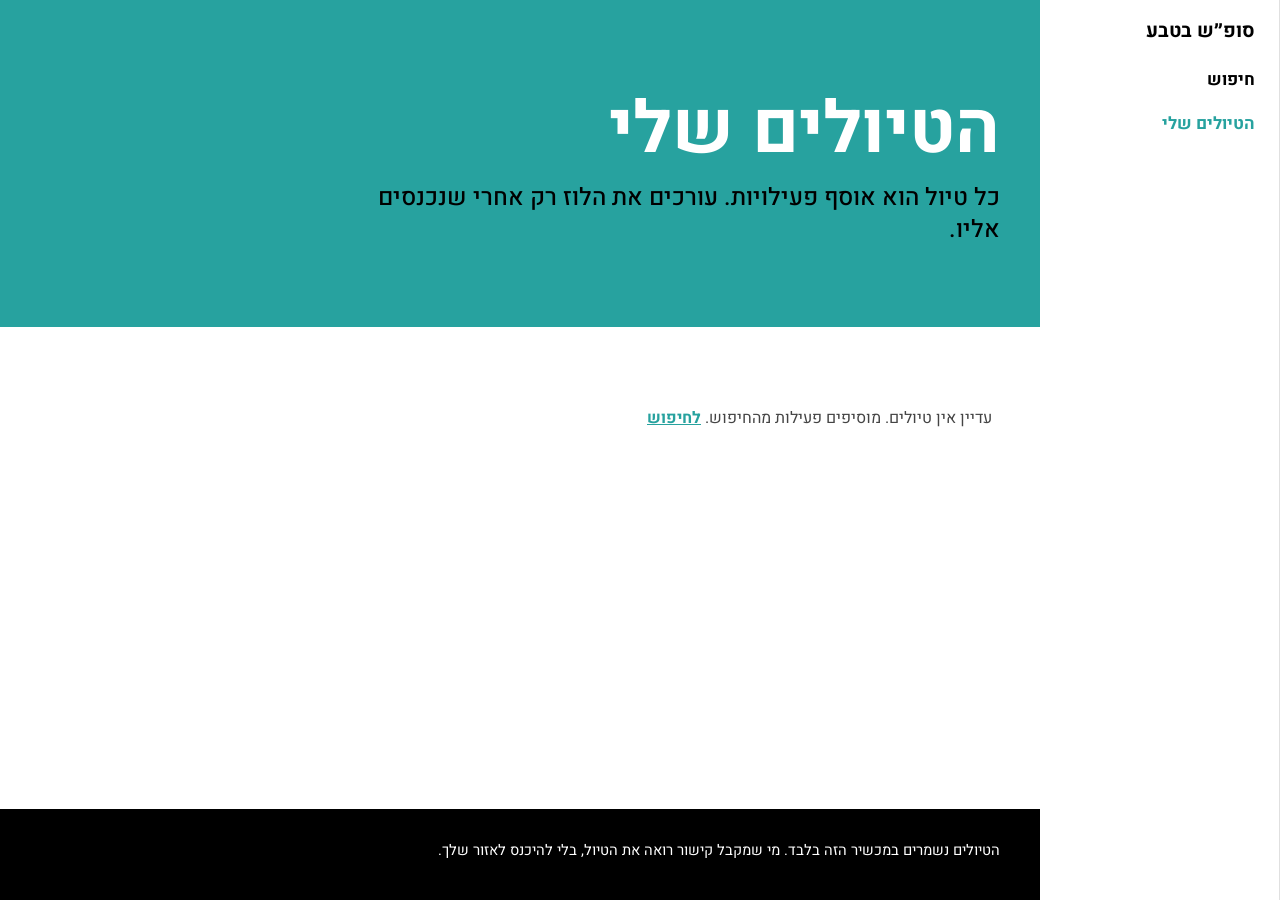
<file: trips.html>
<!DOCTYPE html>
<html lang="he" dir="rtl">
  <head>
    <meta charset="utf-8" />
    <meta name="viewport" content="width=device-width, initial-scale=1" />
    <title>הטיולים שלי — סופ״ש בטבע</title>
    <link rel="icon" href="favicon.svg" type="image/svg+xml" />
    <link rel="preconnect" href="https://fonts.googleapis.com" />
    <link rel="preconnect" href="https://fonts.gstatic.com" crossorigin />
    <link
      href="https://fonts.googleapis.com/css2?family=Heebo:wght@400;500;700&display=swap"
      rel="stylesheet"
    />
    <link rel="stylesheet" href="styles.css" />
  </head>
  <body class="library-page">
    <header class="site-head">
      <a class="brand" href="index.html">סופ״ש בטבע</a>
      <nav class="site-nav" aria-label="אזורים">
        <a href="index.html">חיפוש</a>
        <a class="on" href="trips.html">הטיולים שלי</a>
      </nav>
    </header>
    <div class="library-main">
      <section class="page-hero">
        <h1>הטיולים שלי</h1>
        <p class="sub-head">כל טיול הוא אוסף פעילויות. עורכים את הלוז רק אחרי שנכנסים אליו.</p>
      </section>
      <main class="library-wrap">
        <section class="library-panel" aria-label="הטיולים שלי">
          <div id="library"></div>
        </section>
      </main>
      <footer class="colophon">
        <p>הטיולים נשמרים במכשיר הזה בלבד. מי שמקבל קישור רואה את הטיול, בלי להיכנס לאזור שלך.</p>
      </footer>
    </div>
    <script src="plan.js"></script>
    <script src="trips.js"></script>
    <script src="library.js"></script>
  </body>
</html>
</file>
<file: styles.css>
:root {
  /* Measured on https://www.teva.org.il/tracks at 1440px.
     Hero and accent links rgb(39, 162, 159). Join button rgb(55, 194, 190)
     with a 2px rgb(247, 247, 247) border and black text. Card titles rgb(68, 68, 68).
     Body black on white. A secondary button is rgb(115, 193, 135) with a 5px radius.
     Fedra Sans (regular / medium / bold) is self-hosted and commercial, so the
     Hebrew pairing is Heebo at the same 400 / 500 / 700 weights. */
  --sand: #ffffff;
  --sand-deep: #f7f7f7;
  --ink: #000000;
  --muted: #444444;
  --green: #27a29f;
  --green-mid: #27a29f;
  --teal-bright: #37c2be;
  --leaf: #73c187;
  --clay: #444444;
  --gold: #73c187;
  --cream: #f7f7f7;
  --line: #e0e0e0;
  --card: #ffffff;
  --shadow: none;
  --header-shadow: none;
  color-scheme: light;
}

* { box-sizing: border-box; }

[hidden] { display: none !important; }

body {
  margin: 0;
  background: var(--sand);
  color: var(--ink);
  font-family: "Heebo", sans-serif;
  font-size: 16px;
  line-height: 1.45;
}

.mast, main, .colophon {
  width: min(1080px, calc(100% - 32px));
  margin-inline: auto;
}

.mast { padding: 48px 0 12px; }

.eyebrow {
  margin: 0 0 8px;
  color: var(--clay);
  font-weight: 700;
  letter-spacing: 0.01em;
}

h1, h2, h3 {
  font-family: "Heebo", sans-serif;
}

h1 {
  margin: 0;
  font-size: clamp(40px, 7vw, 68px);
  font-weight: 700;
  line-height: 1.05;
}

.lead {
  max-width: 38rem;
  margin: 12px 0 0;
  color: var(--muted);
  font-size: 1.05rem;
}

.filters {
  display: grid;
  grid-template-columns: repeat(4, minmax(0, 1fr));
  gap: 12px;
  margin-top: 28px;
  padding: 16px;
  background: var(--card);
  border: 1px solid var(--line);
  border-radius: 0;
  box-shadow: var(--shadow);
}

.field { display: flex; flex-direction: column; gap: 6px; }
.field.grow { grid-column: span 2; }

label, legend {
  font-size: 0.82rem;
  font-weight: 700;
}

select, input[type="search"], input[type="text"] {
  width: 100%;
  border: 0;
  background: var(--sand-deep);
  color: var(--ink);
  border-radius: 0;
  padding: 10px 16px;
  font: inherit;
}

.checks {
  grid-column: 1 / -1;
  display: flex;
  flex-wrap: wrap;
  gap: 8px 18px;
  margin: 0;
  padding: 0;
  border: 0;
}

.checks legend { width: 100%; padding: 0; }

.checks label {
  display: inline-flex;
  align-items: center;
  gap: 6px;
  font-weight: 500;
}

.summary {
  margin: 18px 0 8px;
  color: var(--muted);
}

.results {
  display: grid;
  gap: 14px;
  padding-bottom: 12px;
}

.plan {
  display: flex;
  flex-direction: column;
  background: var(--card);
  border: 1px solid var(--line);
  border-radius: 0;
  overflow: hidden;
  box-shadow: var(--shadow);
}

.plan-body {
  display: grid;
  grid-template-columns: 1.15fr 0.85fr;
}

.plan.free { box-shadow: none; }

.camp, .hike { padding: 18px 18px 16px; }
.hike {
  background: #f7f7f7;
  border-right: 1px solid var(--line);
}

.kicker {
  margin: 0 0 6px;
  color: var(--green-mid);
  font-size: 0.82rem;
  font-weight: 700;
}

.plan h2, .plan h3 {
  margin: 0 0 8px;
  font-family: "Heebo", sans-serif;
  font-weight: 700;
  line-height: 1.2;
}

.plan h2 { font-size: 1.55rem; }
.plan h3 { font-size: 1.25rem; }

.blurb {
  margin: 0 0 10px;
  color: var(--muted);
}

.chips, .facts {
  display: flex;
  flex-wrap: wrap;
  gap: 6px;
  margin: 0 0 12px;
  padding: 0;
  list-style: none;
}

.chips li, .facts li {
  display: inline-flex;
  align-items: center;
  gap: 4px;
  padding: 3px 10px;
  border-radius: 0;
  background: var(--sand-deep);
  font-size: 0.85rem;
}
.chips li .mark, .facts li .mark { margin: 0; }

.chips li.family { background: #f7f7f7; color: var(--green); }
.chips li.hard { background: #f7f7f7; color: var(--muted); }

.links { display: flex; flex-wrap: wrap; gap: 10px 14px; }
.links a {
  color: var(--green);
  font-weight: 700;
}

.alt {
  margin: 10px 0 0;
  color: var(--muted);
  font-size: 0.92rem;
}

.thumb {
  width: 100%;
  height: 140px;
  object-fit: cover;
  display: block;
  background: var(--sand-deep);
}

.more-wrap { text-align: center; padding-bottom: 28px; }

button {
  border: 2px solid #f7f7f7;
  background: var(--teal-bright);
  color: #000;
  font: inherit;
  font-weight: 500;
  border-radius: 0;
  padding: 12px 16px;
  line-height: 1.35;
  cursor: pointer;
}

.empty {
  padding: 28px 8px 40px;
  color: var(--muted);
}

.colophon {
  padding: 10px 16px;
  background: #000;
  color: #fff;
  font-size: 0.92rem;
}

.colophon a { color: var(--teal-bright); }

.plan { cursor: pointer; }
.plan:focus-visible { outline: 3px solid var(--green-mid); outline-offset: 3px; }
.opener {
  margin: 0;
  padding: 10px 18px 14px;
  color: var(--green);
  font-weight: 700;
}

.trip-mast h1 { font-size: clamp(32px, 5vw, 52px); }
.trip-mast a { color: var(--clay); text-decoration: none; }
.trip-map {
  height: 460px;
  margin-top: 18px;
  border: 1px solid var(--line);
  border-radius: 0;
  background: var(--sand-deep);
}
/* Leaflet places a label from its left edge. On a right-to-left page that edge
   is the label's right side, so the label slides off the map. */
.leaflet-container { direction: ltr; }
.leaflet-tooltip,
.leaflet-popup-content {
  direction: rtl;
  text-align: right;
}
.legend {
  display: flex;
  flex-wrap: wrap;
  gap: 8px;
  margin: 12px 0 0;
  padding: 0;
  list-style: none;
}
.legend li {
  display: inline-flex;
  align-items: center;
  gap: 8px;
  padding: 6px 10px;
  background: var(--card);
  border: 1px solid var(--line);
  border-radius: 0;
}
.legend li[role="button"] { cursor: pointer; }
.legend li.off { opacity: 0.4; }
.swatch {
  width: 12px;
  height: 12px;
  border-radius: 99px;
  display: inline-block;
}
.camp-swatch {
  background: var(--clay);
  border-radius: 8px 8px 8px 0;
  transform: rotate(-45deg);
}
.camp-marker { background: none; border: 0; }
.stage-badge {
  position: absolute;
  z-index: 2;
  top: 6px;
  right: -8px;
  width: 20px;
  height: 20px;
  border: 2px solid #fff;
  border-radius: 50%;
  background: var(--green);
  color: #fff;
  font: 700 12px/16px Heebo, sans-serif;
  text-align: center;
}
.stage-marker { background: none; border: 0; }
.stage-num {
  width: 28px;
  height: 28px;
  border: 2px solid #fff;
  border-radius: 50%;
  color: #fff;
  box-shadow: 0 2px 6px rgba(35, 28, 22, 0.35);
  font: 700 14px/24px Heebo, sans-serif;
  text-align: center;
}
.leaflet-tooltip.stage-tip {
  background: #fff;
  color: var(--ink);
  border: 1px solid var(--line);
  border-radius: 12px;
  box-shadow: 0 10px 24px rgba(35, 28, 22, 0.16);
  padding: 8px 10px;
  max-width: 240px;
  white-space: normal;
}
.leaflet-tooltip.stage-tip .stage-card strong { display: block; font-size: 14px; }
.leaflet-tooltip.stage-tip .stage-card p { margin: 4px 0 0; font-size: 13px; line-height: 1.35; }
.leaflet-tooltip.stage-tip .stage-photos { display: flex; gap: 4px; margin-top: 6px; }
.leaflet-tooltip.stage-tip .stage-photos img {
  width: 96px;
  height: 72px;
  object-fit: cover;
  border-radius: 8px;
}
.camp-pin { position: relative; width: 36px; height: 46px; }
.camp-pin svg { display: block; filter: drop-shadow(0 2px 2px rgba(35, 28, 22, 0.45)); }
.camp-pin-tag {
  position: absolute;
  z-index: 1;
  bottom: 48px;
  left: 50%;
  transform: translateX(-50%);
  padding: 1px 8px 2px;
  border: 2px solid var(--clay);
  border-radius: 999px;
  background: var(--card);
  color: var(--ink);
  font-family: Heebo, sans-serif;
  font-size: 13px;
  font-weight: 700;
  line-height: 1.35;
  white-space: nowrap;
  box-shadow: 0 1px 4px rgba(35, 28, 22, 0.28);
}
.map-note { color: var(--muted); margin: 8px 0 0; }
.around {
  margin-top: 16px;
  padding: 16px 18px 8px;
  background: var(--card);
  border: 1px solid var(--line);
  border-radius: 0;
}
.around h2 {
  margin: 0 0 6px;
  font-family: "Heebo", sans-serif;
  font-size: 1.7rem;
}
.around-lead { margin: 0 0 12px; color: var(--muted); }
.radius { display: flex; flex-wrap: wrap; gap: 8px; margin: 0 0 4px; }
.chip-btn {
  background: var(--sand);
  color: var(--ink);
  padding: 6px 12px;
}
.chip-btn[aria-pressed="true"] { background: var(--teal-bright); color: #000; border-color: #f7f7f7; }
.choice {
  display: grid;
  grid-template-columns: 1fr auto;
  gap: 4px 12px;
  align-items: center;
  padding: 12px 0;
  border-top: 1px solid var(--line);
}
.choice h3 { margin: 0; font-size: 1.15rem; }
.choice .meta { grid-column: 1; color: var(--muted); font-size: 0.9rem; }
.choice button { grid-column: 2; grid-row: 1 / span 2; }
.choice button.remove {
  background: transparent;
  color: var(--green);
  border: 1px solid var(--green);
}
.choice button:disabled { opacity: 0.4; cursor: default; }
.more-around { margin: 4px 0 12px; }
.dossier {
  display: grid;
  gap: 14px;
  margin: 16px 0 28px;
}
.sheet {
  background: var(--card);
  border: 1px solid var(--line);
  border-radius: 0;
  padding: 18px;
}
.sheet h2, .sheet h3 {
  font-family: "Heebo", sans-serif;
  margin: 14px 0 6px;
}
.sheet h2 { margin-top: 0; font-size: 1.7rem; }
.dossier { min-width: 0; }
.sheet { min-width: 0; }
.gallery { margin: 0 0 14px; min-width: 0; max-width: 100%; }
.gallery-stage {
  position: relative;
  height: 280px;
  border-radius: 0;
  overflow: hidden;
  background: var(--sand-deep);
}
.gallery-stage img {
  width: 100%;
  height: 100%;
  object-fit: cover;
  display: block;
}
.gallery.has-nav .gallery-stage img { cursor: pointer; }
.gallery-nav {
  position: absolute;
  top: 50%;
  transform: translateY(-50%);
  width: 38px;
  height: 38px;
  border: 0;
  border-radius: 99px;
  background: rgba(255, 255, 255, 0.94);
  color: var(--ink);
  font-size: 26px;
  line-height: 1;
  cursor: pointer;
  box-shadow: 0 2px 8px rgba(35, 28, 22, 0.2);
}
.gallery-nav.prev { inset-inline-start: 10px; }
.gallery-nav.next { inset-inline-end: 10px; }
.gallery-meta {
  display: flex;
  justify-content: space-between;
  gap: 12px;
  margin-top: 6px;
  color: var(--muted);
  font-size: 0.9rem;
}
.gallery-meta .count { white-space: nowrap; }
.thumbs {
  display: flex;
  gap: 6px;
  margin-top: 8px;
  min-width: 0;
  max-width: 100%;
  overflow-x: auto;
}
.thumbs button {
  padding: 0;
  border: 2px solid transparent;
  border-radius: 8px;
  background: none;
  cursor: pointer;
  flex: 0 0 auto;
}
.thumbs button[aria-current="true"] { border-color: var(--clay); }
.thumbs img {
  width: 76px;
  height: 52px;
  object-fit: cover;
  display: block;
  border-radius: 6px;
}
.sheet h3 { font-size: 1.15rem; }
.detail-list { margin: 0 0 8px; padding-inline-start: 1.2rem; }
.fine { color: var(--muted); font-size: 0.9rem; }

@media (max-width: 700px) {
  .trip-map { height: 320px; }
  .gallery-stage { height: 210px; }
}

@media (max-width: 800px) {
  .filters { grid-template-columns: 1fr 1fr; }
  .field.grow { grid-column: 1 / -1; }
  .plan-body { grid-template-columns: 1fr; }
  .hike { border-right: 0; border-top: 1px solid var(--line); }
}

@media (max-width: 560px) {
  .filters { grid-template-columns: 1fr; }
  .mast, main, .colophon { width: min(1080px, calc(100% - 20px)); }
}

/* Trip page: map and composer share one screen. Each panel scrolls on its own. */
.trip-page {
  height: 100dvh;
  overflow: hidden;
  display: flex;
  flex-direction: column;
}
.trip-page .mast,
.trip-page main,
.trip-page .colophon {
  width: 100%;
  max-width: none;
}
.trip-page .trip-mast {
  flex: none;
  display: flex;
  flex-direction: column;
  align-items: stretch;
  gap: 8px;
  padding: 8px 16px 0;
}
.trip-page .eyebrow { margin: 0; flex: none; }
.trip-page .trip-head {
  min-width: 0;
  flex: 1;
  display: flex;
  align-items: baseline;
  gap: 12px;
}
.trip-page h1 {
  font-size: 1.45rem;
  line-height: 1.15;
  white-space: nowrap;
  overflow: hidden;
  text-overflow: ellipsis;
}
.trip-page .lead {
  flex: none;
  max-width: none;
  margin: 0;
  font-size: 0.92rem;
  white-space: nowrap;
}
.trip-page .workspace {
  flex: 1;
  min-height: 0;
  margin: 0;
  display: grid;
  grid-template-columns: minmax(280px, var(--panel-size, 1fr)) 14px minmax(240px, var(--map-size, 1fr));
  grid-template-rows: minmax(0, 1fr);
  gap: 0;
  padding: 0 12px 8px;
}
.trip-page .panel {
  min-width: 0;
  min-height: 0;
  height: 100%;
  display: flex;
  flex-direction: column;
  background: var(--card);
  border: 1px solid var(--line);
  border-radius: 0;
  overflow: hidden;
}
.panel-tabs {
  flex: none;
  display: flex;
  gap: 4px;
  padding: 8px;
  border-bottom: 1px solid var(--line);
}
.panel-tabs .tab {
  flex: 1;
  background: transparent;
  color: var(--ink);
  padding: 7px 8px;
}
.panel-tabs .tab[aria-selected="true"] {
  background: var(--teal-bright);
  color: #000;
  border-color: #f7f7f7;
}
.panel-body {
  flex: 1;
  min-height: 0;
  overflow: auto;
  padding: 0 12px 12px;
}
.trip-page .map-note {
  margin: 10px 0 0;
  font-size: 0.85rem;
}
.trip-page .around {
  margin: 0;
  padding: 0;
  background: none;
  border: 0;
  border-radius: 0;
}
.around-tools {
  position: sticky;
  top: 0;
  z-index: 2;
  background: var(--card);
  padding: 10px 0 8px;
}
.mark { margin-inline-end: 0.28em; }
.catalog-tools {
  position: sticky;
  top: 0;
  z-index: 3;
  margin: 0;
  padding: 12px 0 8px;
  background: var(--card);
  border-bottom: 1px solid var(--line);
}
.catalog-tools .fine { margin: 0 0 8px; }
.catalog-tools .near-filters { margin-top: 8px; }
.catalog-traits { margin: 8px 0 2px; }
.catalog-tools .radius { display: inline-flex; gap: 6px; }
.catalog-tools .chip-btn .count {
  margin-inline-start: 4px;
  font-variant-numeric: tabular-nums;
}
.catalog-pane { min-width: 0; }
.spot .role {
  display: inline-flex;
  align-items: center;
  gap: 4px;
  margin: 0 0 4px;
  padding: 1px 8px;
  border-radius: 999px;
  background: var(--sand-deep);
  color: var(--ink);
  font-family: Heebo, sans-serif;
  font-size: 0.75rem;
  font-weight: 700;
  line-height: 1.45;
}
.spot .role-hike { background: #f7f7f7; color: var(--muted); }
.spot .role-coffee { background: #f7f7f7; color: var(--muted); }
.spot .role-place { background: #f7f7f7; color: var(--green); }
.place-search {
  display: flex;
  align-items: center;
  gap: 8px;
  margin: 8px 0 2px;
  color: var(--muted);
  font-size: 0.82rem;
  font-weight: 700;
}
.place-search input {
  flex: 1;
  min-width: 0;
  width: auto;
  border: 0;
  border-radius: 0;
  background: var(--sand-deep);
  color: var(--ink);
  font: 700 0.88rem Heebo, sans-serif;
  padding: 6px 12px;
}
.picked-strip {
  display: flex;
  flex-wrap: wrap;
  gap: 6px;
  margin: 0 0 8px;
}
.pick {
  display: inline-flex;
  align-items: center;
  gap: 6px;
  max-width: 100%;
  padding: 3px 4px 3px 8px;
  background: var(--sand);
  color: var(--ink);
  font-size: 0.86rem;
  font-weight: 700;
}
.pick > button {
  background: none;
  color: inherit;
  padding: 2px 0;
  border-radius: 0;
  font-weight: 700;
  font-size: 0.86rem;
  overflow: hidden;
  text-overflow: ellipsis;
  white-space: nowrap;
  max-width: 16rem;
}
.pick .x {
  background: transparent;
  color: var(--muted);
  padding: 0 6px;
  font-size: 1.1rem;
  line-height: 1;
  flex: none;
}
.detail-bar .remove {
  background: transparent;
  color: var(--green);
  border: 1px solid var(--green);
  padding: 6px 12px;
}
.trip-page .choice-name {
  grid-column: 1;
  grid-row: 1;
  justify-self: stretch;
  background: none;
  color: inherit;
  font-family: "Heebo", sans-serif;
  font-weight: 700;
  font-size: 1.02rem;
  line-height: 1.25;
  text-align: start;
  padding: 0;
  border-radius: 0;
  display: -webkit-box;
  -webkit-line-clamp: 2;
  -webkit-box-orient: vertical;
  overflow: hidden;
}
.trip-page .choice .add,
.trip-page .choice .remove {
  padding: 6px 12px;
}
.trip-page .choice .meta {
  display: -webkit-box;
  -webkit-line-clamp: 2;
  -webkit-box-orient: vertical;
  overflow: hidden;
}
.detail-bar {
  position: sticky;
  top: 0;
  z-index: 2;
  display: flex;
  flex-wrap: wrap;
  gap: 6px;
  align-items: center;
  padding: 10px 0 8px;
  background: var(--card);
}
.add-effect {
  margin: 0 0 12px;
  padding: 10px 12px;
  background: var(--cream);
  border-radius: 0;
}
.trip-page .dossier { margin: 0; gap: 0; }
.trip-page .sheet {
  background: none;
  border: 0;
  border-radius: 0;
  padding: 4px 0 12px;
}
.trip-page .panel .gallery-stage { height: 168px; }
.trip-page .stage {
  position: relative;
  min-width: 0;
  min-height: 0;
  height: 100%;
  border: 1px solid var(--line);
  border-radius: 0;
  overflow: hidden;
  background: var(--sand-deep);
}
.trip-page .trip-map {
  height: 100%;
  width: 100%;
  margin: 0;
  border: 0;
  border-radius: 0;
}
.trip-page .legend { display: none; }
.trip-page .colophon {
  flex: none;
  padding: 0 16px 8px;
  font-size: 0.75rem;
}
.trip-page .colophon p { margin: 0; }

@media (max-width: 800px) {
  .trip-page .trip-mast { gap: 8px; padding: 8px 12px; }
  .trip-page .trip-head { flex-wrap: wrap; gap: 0 8px; }
  .trip-page h1 { font-size: 1.2rem; max-width: 100%; }
  .trip-page .lead { font-size: 0.82rem; }
  .trip-page .workspace {
    grid-template-columns: 1fr;
    grid-template-rows: minmax(168px, 28dvh) minmax(0, 1fr);
    gap: 8px;
    padding: 0 8px 6px;
  }
  .trip-page .splitter { display: none; }
  .trip-page .stage { order: -1; }
  .trip-page .panel .gallery-stage { height: 140px; }
}

/* Browse: Israel map beside the weekend list. */
.browse-page {
  height: 100dvh;
  overflow: hidden;
  display: flex;
  flex-direction: column;
}
.browse-page .mast,
.browse-page main,
.browse-page .colophon {
  width: 100%;
  max-width: none;
}
.browse-page .browse-mast {
  flex: none;
  display: flex;
  flex-direction: column;
  align-items: stretch;
  gap: 0;
  padding: 0;
}
.browse-page .eyebrow { margin: 0; flex: none; }
.browse-page .browse-head {
  min-width: 0;
  flex: 1;
  display: flex;
  align-items: baseline;
  gap: 12px;
}
.browse-page h1 {
  font-size: 1.45rem;
  line-height: 1.15;
  white-space: nowrap;
}
.step-kicker {
  margin: 0;
  flex: none;
  color: var(--clay);
  font-weight: 700;
  font-size: 0.82rem;
  white-space: nowrap;
}
.step-title {
  display: flex;
  align-items: baseline;
  gap: 8px;
  min-width: 0;
  flex: none;
}
.browse-page .lead {
  min-width: 0;
  flex: 1;
  max-width: none;
  margin: 0;
  font-size: 0.92rem;
  white-space: nowrap;
  overflow: hidden;
  text-overflow: ellipsis;
}
.browse-page .workspace {
  flex: 1;
  min-height: 0;
  margin: 0;
  display: grid;
  grid-template-columns: minmax(280px, var(--panel-size, 1fr)) 14px minmax(240px, var(--map-size, 1fr));
  grid-template-rows: minmax(0, 1fr);
  gap: 0;
  padding: 0 12px 8px;
}
.browse-page .panel {
  min-width: 0;
  min-height: 0;
  height: 100%;
  display: flex;
  flex-direction: column;
  background: var(--card);
  border: 1px solid var(--line);
  border-radius: 0;
  overflow: hidden;
}
.browse-page .filters {
  flex: 0 0 auto;
  max-height: min(310px, 50%);
  overflow: auto;
  margin: 0;
  border: 0;
  border-bottom: 1px solid var(--line);
  border-radius: 0;
  box-shadow: none;
  grid-template-columns: 1fr 1fr;
  gap: 8px 10px;
  padding: 10px 12px;
}
.browse-page .filters select,
.browse-page .filters input[type="search"] {
  min-width: 0;
  padding: 7px 10px;
}
.browse-page .field.grow,
.browse-page .checks { grid-column: 1 / -1; }
.browse-page .checks { gap: 4px 14px; }
.browse-page .checks legend { font-size: 0.78rem; }
.browse-page .panel-body {
  flex: 1 1 auto;
  min-height: 0;
  overflow: auto;
  padding: 0 12px 12px;
}
.step-next {
  flex: none;
  display: grid;
  gap: 4px;
  padding: 10px 12px 12px;
  border-top: 1px solid var(--line);
  background: var(--card);
}
.step-next .fine { margin: 0; }
.next-step {
  display: block;
  text-align: center;
  text-decoration: none;
  background: var(--teal-bright);
  color: #000;
  border: 2px solid #f7f7f7;
  font-weight: 500;
  border-radius: 0;
  padding: 12px 16px;
}
.next-step[aria-disabled="true"] {
  background: var(--sand-deep);
  color: var(--muted);
  pointer-events: none;
}
.camp-choice {
  grid-area: choice;
  width: 1.15rem;
  height: 1.15rem;
  margin: 4px 0 0;
  accent-color: var(--green);
}
.browse-page .summary {
  position: sticky;
  top: 0;
  z-index: 2;
  margin: 0;
  padding: 8px 0;
  background: var(--card);
}
.browse-page .plan {
  display: grid;
  grid-template-columns: 92px minmax(0, 1fr);
  box-shadow: none;
}
.browse-page .plan.no-photo { grid-template-columns: minmax(0, 1fr); }
.browse-page .plan .thumb {
  grid-row: 1 / span 2;
  width: 100%;
  height: 100%;
  min-height: 96px;
}
.browse-page .plan-body { grid-column: 2; grid-template-columns: 1fr; }
.browse-page .plan.no-photo .plan-body,
.browse-page .plan.no-photo .opener { grid-column: 1; }
.browse-page .hike { border-right: 0; border-top: 1px solid var(--line); }
.browse-page .camp,
.browse-page .hike { padding: 10px 12px 8px; }
.browse-page .plan h2 { font-size: 1.2rem; }
.browse-page .plan h3 { font-size: 1.05rem; }
.browse-page .blurb {
  display: -webkit-box;
  -webkit-line-clamp: 2;
  -webkit-box-orient: vertical;
  overflow: hidden;
}
.browse-page .opener {
  grid-column: 2;
  display: inline-block;
  margin: 0;
  padding: 0 12px 12px;
  color: var(--green);
  font-weight: 700;
  text-decoration: none;
}
.browse-page .plan.selected {
  border-color: var(--green);
  background: var(--cream);
}
.browse-page .plan.selected .hike { background: var(--cream); }
.browse-page .stage {
  position: relative;
  min-width: 0;
  min-height: 0;
  height: 100%;
  border: 1px solid var(--line);
  border-radius: 0;
  overflow: hidden;
  background: var(--sand-deep);
}
.browse-page .trip-map {
  height: 100%;
  width: 100%;
  margin: 0;
  border: 0;
  border-radius: 0;
}
.browse-page .legend {
  position: absolute;
  z-index: 500;
  bottom: 8px;
  inset-inline: 8px;
  margin: 0;
  max-height: 28%;
  overflow: auto;
  pointer-events: none;
}
.browse-page .legend li {
  pointer-events: auto;
  background: rgba(255, 255, 255, 0.94);
}
.paid-swatch { background: var(--clay); }
.free-swatch { background: var(--green); }
.browse-page .colophon {
  flex: none;
  padding: 0 16px 8px;
  font-size: 0.75rem;
}
.browse-page .colophon p { margin: 0; }

@media (max-width: 800px) {
  .search-page .role-row {
    display: grid;
    grid-template-columns: minmax(0, 1fr);
    align-items: center;
    gap: 6px;
    padding: 8px 10px;
  }
  .search-page .role-chips {
    display: flex;
    grid-column: 1 / -1;
    flex-wrap: nowrap;
    gap: 6px;
    overflow-x: auto;
    scrollbar-width: none;
  }
  .search-page .role-chips::-webkit-scrollbar { display: none; }
  .search-page .role-chips .chip { flex: none; }
  .search-page .role-row select {
    width: auto;
    max-width: 100%;
    margin: 0;
  }
  .search-page .near-pick {
    justify-self: start;
    width: fit-content;
    max-width: 100%;
    margin: 0;
  }
  .search-page .near-pick select {
    min-width: 0;
    max-width: 100%;
  }
  .search-page .trait-row {
    flex-wrap: nowrap;
    max-height: none;
    overflow-x: auto;
    scrollbar-width: none;
    padding: 6px 10px;
  }
  .search-page .trait-row::-webkit-scrollbar { display: none; }
  .search-page .trait-row .chip { flex: none; }
  .browse-page .browse-mast { gap: 8px; padding: 8px 12px; }
  .browse-page .browse-head {
    flex-direction: column;
    align-items: flex-start;
    gap: 2px;
  }
  .browse-page h1 { font-size: 1.15rem; white-space: normal; }
  .browse-page .camp-photo { width: 72px; height: 72px; }
  .browse-page .lead {
    font-size: 0.82rem;
    flex: none;
    max-width: 100%;
    display: -webkit-box;
    -webkit-line-clamp: 2;
    -webkit-box-orient: vertical;
    overflow: hidden;
    white-space: normal;
  }
  .browse-page .filters {
    max-height: min(248px, 52%);
  }
  .browse-page .workspace {
    grid-template-columns: 1fr;
    grid-template-rows: minmax(140px, 22dvh) minmax(0, 1fr);
    gap: 8px;
    padding: 0 8px 6px;
  }
  .browse-page .splitter { display: none; }
  .browse-page .stage { order: -1; }
}

.browse-page .eyebrow a,
.trip-page .eyebrow a { color: var(--clay); text-decoration: none; }

.splitter {
  position: relative;
  z-index: 2;
  touch-action: none;
  cursor: col-resize;
}
.splitter::before {
  content: "";
  position: absolute;
  top: 18px;
  bottom: 18px;
  left: 50%;
  width: 4px;
  transform: translateX(-50%);
  border-radius: 999px;
  background: var(--line);
}
.splitter:hover::before,
.splitter:focus-visible::before,
.splitter.dragging::before {
  background: var(--green);
  width: 6px;
}
.splitter:focus-visible { outline: none; }
body.splitting { cursor: col-resize; user-select: none; }

.trip-actions {
  flex: none;
  display: flex;
  flex-wrap: wrap;
  align-items: center;
  gap: 8px;
  width: 100%;
  padding: 0 16px 8px;
}
.trip-name {
  display: block;
  min-width: 0;
  font-size: 0.82rem;
  font-weight: 700;
}
.name-line {
  display: flex;
  align-items: center;
  gap: 4px;
  min-width: 0;
}
.name-line input,
.trip-name input {
  flex: 1;
  min-width: 0;
  width: 100%;
  border: 0;
  background: var(--sand-deep);
  color: var(--ink);
  border-radius: 0;
  padding: 10px 16px;
  font: inherit;
  font-weight: 500;
}
.trip-menu { position: relative; flex: none; }
.menu-toggle {
  display: grid;
  place-items: center;
  align-self: stretch;
  width: 36px;
  height: auto;
  padding: 0;
  border: 0;
  border-radius: 0;
  background: transparent;
  color: var(--muted);
}
.menu-toggle svg { fill: currentColor; }
.menu-toggle:hover,
.menu-toggle[aria-expanded="true"] {
  background: #fff;
  color: var(--ink);
}
.menu-toggle:focus-visible { outline: 3px solid var(--green-mid); outline-offset: 2px; }
.menu-panel {
  position: absolute;
  z-index: 4;
  top: calc(100% + 4px);
  inset-inline-end: 0;
  min-width: 9.5rem;
  padding: 4px;
  background: #fff;
  border: 1px solid var(--line);
  border-radius: 12px;
  box-shadow: 0 12px 32px rgba(35, 28, 22, 0.16);
}
.menu-panel button {
  display: block;
  width: 100%;
  padding: 8px 10px;
  border-radius: 8px;
  background: transparent;
  color: var(--ink);
  font-weight: 500;
  text-align: start;
}
.menu-panel button:hover,
.menu-panel button:focus-visible { background: var(--sand); }
.menu-panel .danger { color: var(--clay); }
.menu-panel .danger:not([hidden]) {
  margin-top: 4px;
  border-top: 1px solid var(--line);
  border-radius: 0 0 8px 8px;
}
.saved .ghost {
  background: transparent;
  color: var(--green);
  border: 1px solid var(--green);
  padding: 8px 14px;
}
.saved .danger { color: var(--clay); border-color: var(--clay); }
.trip-actions .fine { flex: 1 1 100%; margin: 0; }
.trip-actions .fine:empty { display: none; }
.saved {
  padding: 12px 0;
  border-top: 1px solid var(--line);
}
.saved h2 {
  margin: 0 0 4px;
  font-family: "Heebo", sans-serif;
  font-size: 1.3rem;
}
.saved .meta { margin: 0; color: var(--muted); font-size: 0.9rem; }
.saved .actions { display: flex; flex-wrap: wrap; gap: 8px; margin-top: 8px; }
.saved .actions a {
  display: inline-flex;
  align-items: center;
  padding: 8px 14px;
  border: 1px solid var(--green);
  border-radius: 0;
  color: var(--green);
  font-weight: 700;
  text-decoration: none;
}
.saved.selected { background: var(--cream); border-radius: 0; padding-inline: 8px; }
.library-empty a,
#library .empty a { color: var(--green); font-weight: 700; }

.panel .trip-actions {
  position: relative;
  z-index: 5;
  flex-direction: column;
  align-items: stretch;
  gap: 4px;
  width: auto;
  padding: 12px 16px 10px;
  border-bottom: 1px solid var(--line);
}
.panel .trip-name { flex: none; }
.panel .trip-actions .fine { flex: none; font-size: 0.78rem; }

.trip-page .section-label {
  margin: 18px 0 2px;
  font-family: Heebo, sans-serif;
  font-size: 0.78rem;
  font-weight: 700;
  letter-spacing: 0.04em;
  color: var(--muted);
}
.board-hint {
  margin: 14px 0 0;
  color: var(--muted);
  font-size: 0.9rem;
}
.itinerary { margin-top: 8px; }
.itinerary-lead {
  margin: 4px 0 0;
  color: var(--ink);
  font-size: 0.92rem;
}
.itinerary .section-head { margin-top: 8px; }
.trip-dates {
  display: flex;
  flex-wrap: wrap;
  gap: 8px 16px;
  margin-top: 10px;
}
.date-field {
  display: flex;
  align-items: center;
  gap: 8px;
  color: var(--muted);
  font-size: 0.82rem;
  font-weight: 700;
}
.weather {
  margin-top: 12px;
  padding: 10px 12px 8px;
  border: 1px solid var(--line);
  border-radius: 0;
  background: #fffdf8;
}
.weather h3 {
  margin: 0;
  font-family: "Heebo", sans-serif;
  font-size: 1.15rem;
}
.weather-read {
  margin: 8px 0 0;
  font-size: 0.95rem;
}
.weather-days {
  list-style: none;
  margin: 8px 0 0;
  padding: 0;
  display: flex;
  flex-direction: column;
  gap: 4px;
}
.weather-day {
  display: flex;
  flex-wrap: wrap;
  align-items: baseline;
  gap: 8px;
  font-size: 0.88rem;
}
.weather .fine { margin: 8px 0 0; }
.weather .fine a,
.weather-retry {
  color: var(--green-mid);
}
.weather .fine a { white-space: nowrap; }
.weather-retry {
  border: 0;
  background: none;
  font: inherit;
  font-weight: 700;
  padding: 0;
  cursor: pointer;
}
.date-field input,
.date-field .time-value {
  border: 1px solid var(--line);
  border-radius: 999px;
  background: var(--sand);
  color: var(--ink);
  font: 700 0.92rem Heebo, sans-serif;
  padding: 6px 10px;
}
.time-value {
  cursor: pointer;
  direction: ltr;
}
.time-panel {
  position: fixed;
  z-index: 3000;
  display: flex;
  direction: ltr;
  width: 7.6rem;
  height: 220px;
  background: #fff;
  border: 1px solid var(--line);
  border-radius: 12px;
  box-shadow: 0 12px 32px rgba(35, 28, 22, 0.16);
  overflow: hidden;
}
.time-col {
  flex: 1;
  overflow: auto;
  padding: 4px;
  scrollbar-width: thin;
}
.time-col + .time-col { border-left: 1px solid var(--line); }
.time-option {
  display: block;
  width: 100%;
  border: 0;
  background: transparent;
  color: var(--ink);
  border-radius: 8px;
  padding: 6px 0;
  font: 700 0.95rem Heebo, sans-serif;
  cursor: pointer;
}
.time-option[aria-selected="true"] {
  background: var(--teal-bright);
  color: #000;
}
.itinerary .fine { margin: 8px 0 0; }
.block-leg {
  display: flex;
  align-items: center;
  gap: 8px;
  margin: 10px 12px 0;
  color: var(--muted);
  font-size: 0.78rem;
}
.block-leg + .day-block { margin-top: 8px; }
.block-leg::before,
.block-leg::after {
  content: "";
  height: 1px;
  flex: 1;
  background: var(--line);
}
.day-block {
  margin-top: 10px;
  padding: 8px 10px 6px;
  border: 1px solid var(--line);
  border-radius: 0;
  background: #fff;
}
.day-block header {
  display: flex;
  align-items: center;
  justify-content: space-between;
  gap: 8px;
  flex-wrap: wrap;
}
.block-head {
  display: flex;
  align-items: center;
  gap: 8px;
  min-width: 0;
  flex: 1;
}
.block-head h3 { min-width: 0; }
.block-nums {
  display: flex;
  flex: none;
  align-items: center;
  gap: 5px;
}
.block-num {
  display: grid;
  place-items: center;
  width: 28px;
  height: 28px;
  border-radius: 50%;
  background: var(--mark, #1d4e89);
  color: #fff;
  box-shadow:
    0 0 0 2px #fff,
    0 0 0 3.5px var(--mark, #1d4e89),
    0 2px 6px rgba(35, 28, 22, 0.32);
  font: 700 14px/1 Heebo, sans-serif;
}
.block-photo {
  width: 48px;
  height: 48px;
  object-fit: cover;
  border-radius: 0;
  flex: none;
  background: var(--sand);
}
.day-block h3 {
  margin: 0;
  font-family: Heebo, sans-serif;
  font-size: 0.92rem;
  font-weight: 700;
}
.day-block h3.can-open { cursor: pointer; }
.day-block h3.can-open:hover { color: var(--green); }
.day-block .timeline { margin-top: 4px; gap: 2px; }
.block-moves { display: flex; gap: 4px; flex: none; direction: ltr; }
.block-move {
  display: grid;
  place-items: center;
  width: 28px;
  height: 28px;
  padding: 0;
  background: transparent;
  border: 1px solid var(--line);
  color: var(--green);
  border-radius: 999px;
}
.block-move svg { width: 14px; height: 14px; display: block; }
.block-move:disabled { opacity: 0.35; cursor: default; }
.day-block.can-drag,
.day-block.can-drag header { cursor: grab; }
.day-block.can-drag header .block-moves,
.day-block.can-drag input,
.day-block.can-drag button,
.day-block.can-drag a { cursor: pointer; }
.day-block.dragging { opacity: 0.55; }
.day-block.dragging header { cursor: grabbing; }
.day-block.drop-before { box-shadow: inset 0 3px 0 var(--green); }
.day-block.drop-after { box-shadow: inset 0 -3px 0 var(--green); }
.day-block.linked { background: var(--cream); }
.day-block .lures {
  display: flex;
  flex-wrap: wrap;
  gap: 6px;
  margin: 8px 0 0;
  padding: 0;
  list-style: none;
}
.day-block .lures li {
  display: inline-flex;
  align-items: center;
  gap: 4px;
  background: #f7f7f7;
  color: var(--green);
  border-radius: 0;
  padding: 2px 9px;
  font-size: 0.75rem;
  font-weight: 700;
}
.day-block .lures .mark { margin: 0; }
.block-identity {
  display: flex;
  align-items: center;
  gap: 8px;
  margin-top: 6px;
}
.block-identity .swatch {
  width: 10px;
  height: 10px;
  border-radius: 50%;
  flex: none;
}
.block-identity .meta {
  margin: 0;
  flex: 1;
  min-width: 0;
  color: var(--muted);
  font-size: 0.82rem;
}
.block-actions { display: flex; align-items: center; gap: 8px; flex: none; }
.block-actions .text-link {
  margin: 0;
  padding: 0;
  background: none;
  color: var(--green);
  font-size: 0.82rem;
  font-weight: 700;
}
.block-actions .remove {
  background: transparent;
  color: var(--green);
  border: 1px solid var(--green);
  padding: 4px 10px;
}
.chip-btn:disabled { opacity: 0.45; cursor: default; }
.timeline li.day-gap {
  display: block;
  margin-top: 6px;
  padding: 6px 6px 0;
  cursor: default;
  color: var(--muted);
  font-size: 0.75rem;
  font-weight: 700;
}
.timeline {
  list-style: none;
  margin: 12px 0 0;
  padding: 0;
  display: flex;
  flex-direction: column;
  gap: 12px;
}
.timeline li {
  display: grid;
  grid-template-columns: 148px minmax(0, 1fr);
  gap: 10px;
  align-items: baseline;
  padding: 4px 6px;
  border-radius: 0;
  cursor: pointer;
}
.timeline li.here { background: #f7f7f7; }
.here-marker { background: none; border: 0; }
.here-pin { position: relative; width: 18px; height: 18px; }
.here-pin i {
  display: block;
  width: 16px;
  height: 16px;
  border: 3px solid var(--green);
  border-radius: 50%;
  background: #fff;
  box-shadow: 0 0 0 7px rgba(32, 156, 98, 0.28);
}
.here-pin span {
  position: absolute;
  bottom: 22px;
  left: 50%;
  transform: translateX(-50%);
  padding: 2px 8px;
  border-radius: 0;
  background: var(--green);
  color: #fff;
  font: 700 13px/1.4 Heebo, sans-serif;
  white-space: nowrap;
  box-shadow: 0 2px 6px rgba(35, 28, 22, 0.3);
}
.timeline time {
  display: flex;
  flex-wrap: wrap;
  align-items: center;
  gap: 4px;
  font-weight: 700;
  font-size: 0.82rem;
  color: var(--green);
}
.timeline time span { white-space: nowrap; }
.step-time {
  width: 5.7rem;
  max-width: 100%;
  border: 0;
  border-radius: 6px;
  background: transparent;
  color: inherit;
  font: inherit;
  font-weight: 700;
  padding: 1px 2px;
}
.step-time:hover,
.step-time:focus {
  background: #fff;
  outline: 1px solid var(--line);
}
.step-time::-webkit-calendar-picker-indicator { margin: 0; padding: 0; }
.timeline p { margin: 0; }
.section-head {
  display: flex;
  align-items: center;
  justify-content: space-between;
  gap: 10px;
  margin-top: 10px;
}
.section-head .section-label { margin: 0; }
.section-head .radius { margin: 0; }
.near-tools {
  display: flex;
  flex-direction: column;
  gap: 8px;
  margin: 8px 0 6px;
}
.near-sort {
  display: flex;
  align-items: center;
  gap: 8px;
  color: var(--muted);
  font-size: 0.82rem;
  font-weight: 700;
}
.near-sort select {
  width: auto;
  min-width: 9.5rem;
  border: 1px solid var(--line);
  border-radius: 0;
  background: #fff;
  color: var(--ink);
  font: 700 0.88rem Heebo, sans-serif;
  padding: 6px 12px;
}
.near-filters { display: flex; flex-wrap: wrap; gap: 6px; }
.place-filters { margin: 6px 0 2px; }
.near-filters .chip-btn { padding: 4px 10px; font-size: 0.82rem; }

.spot {
  display: grid;
  grid-template-columns: 16px minmax(0, 1fr) auto;
  align-items: start;
  gap: 12px;
  margin-top: 4px;
  padding: 12px 8px;
  border-radius: 0;
  cursor: pointer;
}
.spot:hover,
.spot.linked {
  background: #f7f7f7;
  box-shadow: inset -3px 0 0 var(--green);
}
.spot:focus-visible { outline: 3px solid var(--green-mid); outline-offset: 2px; }
.spot .swatch {
  width: 14px;
  height: 14px;
  margin-top: 6px;
  border-radius: 50%;
}
.spot h3 {
  margin: 0;
  font-family: "Heebo", sans-serif;
  font-size: 1.08rem;
  line-height: 1.25;
}
.spot .meta {
  margin: 2px 0 0;
  color: var(--muted);
  font-size: 0.82rem;
  display: -webkit-box;
  -webkit-line-clamp: 2;
  -webkit-box-orient: vertical;
  overflow: hidden;
}
.spot .on-way { color: var(--green); font-weight: 700; }
.spot .off-way { font-weight: 600; }
.spot .text-link,
.text-back {
  display: inline;
  margin-top: 4px;
  padding: 0;
  background: none;
  color: var(--green);
  border-radius: 0;
  font-size: 0.82rem;
  font-weight: 700;
}
.spot .text-link + .text-link { margin-inline-start: 10px; }
.text-back {
  display: inline-block;
  margin: 12px 0 4px;
  padding: 0;
  border: 0;
  background: none;
  color: var(--green);
  font-size: 17px;
  font-weight: 700;
  line-height: 24px;
}
.spot .remove,
.detail-bar .remove {
  background: transparent;
  color: var(--green);
  border: 1px solid var(--green);
  padding: 6px 12px;
}
.spot .add { padding: 6px 12px; }
.spot button:disabled { opacity: 0.45; cursor: default; }
.spot .lures {
  display: flex;
  flex-wrap: wrap;
  gap: 6px;
  margin: 8px 0 0;
  padding: 0;
  list-style: none;
}
.spot .lures li {
  background: #f7f7f7;
  color: var(--green);
  border-radius: 0;
  padding: 2px 9px;
  font-size: 0.75rem;
  font-weight: 700;
  line-height: 1.5;
}
.spot .preview {
  grid-column: 1 / -1;
  min-width: 0;
}
.spot .preview-photos {
  display: flex;
  gap: 6px;
  margin-top: 8px;
  min-width: 0;
}
.spot .preview-photos img {
  flex: 1 1 0;
  width: 0;
  min-width: 0;
  height: 92px;
  object-fit: cover;
  border-radius: 8px;
  background: #f7f7f7;
}
.spot .preview-photos img:only-child { height: 148px; }
.coffee-picks { margin: 18px 0 8px; }
.more-around { margin: 10px 0 4px; }
.pin-hot .camp-pin {
  transform: scale(1.08);
  transform-origin: 50% 100%;
}

.browse-page .results { gap: 10px; padding-bottom: 8px; }
.browse-page .plan.index-card {
  display: grid;
  grid-template-columns: auto minmax(0, 1fr) 96px;
  grid-template-areas: "choice copy photo";
  align-items: start;
  gap: 8px 10px;
  cursor: pointer;
  padding: 10px 8px 12px;
  border: 1px solid transparent;
  border-radius: 0;
  background: transparent;
  box-shadow: none;
  overflow: visible;
}
.browse-page .plan.index-card.no-photo {
  grid-template-columns: auto minmax(0, 1fr);
  grid-template-areas: "choice copy";
}
.browse-page .camp-photo {
  grid-area: photo;
  width: 96px;
  height: 72px;
  object-fit: cover;
  border-radius: 0;
  background: #f7f7f7;
}
.browse-page .index-copy {
  grid-area: copy;
  display: grid;
  gap: 4px;
  min-width: 0;
}
.browse-page .plan.index-card.linked,
.browse-page .plan.index-card:hover {
  background: #f7f7f7;
  box-shadow: inset -3px 0 0 var(--green);
}
.browse-page .plan.index-card.selected {
  border-color: var(--green);
  background: var(--cream);
}
.browse-page .index-card h2 {
  margin: 0;
  color: #444;
  font-size: 1.15rem;
  font-weight: 700;
  line-height: 1.25;
}
.browse-page .index-card .meta {
  margin: 0;
  color: var(--muted);
  font-size: 0.86rem;
  white-space: normal;
}
.browse-page .index-card .lures {
  display: flex;
  flex-wrap: wrap;
  gap: 6px;
  margin: 2px 0 0;
  padding: 0;
  list-style: none;
}
.browse-page .index-card .lures li {
  display: inline-flex;
  align-items: center;
  gap: 4px;
  background: #f7f7f7;
  color: var(--green);
  border-radius: 0;
  padding: 2px 9px;
  font-size: 0.75rem;
  font-weight: 700;
  line-height: 1.5;
}
.browse-page .index-card .lures .mark { margin: 0; }
.browse-page .index-card .booking {
  margin: 0;
  color: var(--clay);
  font-weight: 700;
}
.browse-page .index-card .blurb {
  margin: 2px 0 0;
  font-weight: 500;
}
.browse-page .index-card .camp-note {
  margin: 0;
  font-size: 0.9rem;
  line-height: 1.45;
}
.browse-page .index-card .fine { margin: 0; font-size: 0.82rem; }
.browse-page .camp-page {
  justify-self: start;
  color: var(--green);
  font-weight: 700;
  font-size: 0.82rem;
}
.browse-page .index-card .opener {
  grid-column: auto;
  margin: 0;
  padding: 0;
  white-space: nowrap;
}
.browse-page .index-card .swatch {
  width: 12px;
  height: 12px;
  border-radius: 50%;
}

.browse-page,
.trip-page {
  display: grid;
  grid-template-columns: 240px minmax(0, 1fr);
  grid-template-rows: minmax(0, 1fr) auto;
  grid-template-areas:
    "head stage"
    "head foot";
}
.browse-page > .site-head,
.trip-page > .site-head { grid-area: head; }
.browse-page > .workspace,
.trip-page > .workspace { grid-area: stage; }
.browse-page > .colophon,
.trip-page > .colophon { grid-area: foot; }

.site-head {
  display: flex;
  flex-direction: column;
  align-items: stretch;
  gap: 0;
  width: auto;
  max-width: none;
  min-height: 0;
  margin: 0;
  padding: 20px 24px 32px 32px;
  background: #fff;
  border-bottom: 0;
  border-inline-start: 1px solid var(--line);
  box-shadow: none;
  position: relative;
  z-index: 500;
  overflow: auto;
}
.site-head .brand {
  flex: none;
  margin: 0;
  padding: 0 0 16px;
  color: #000;
  font-family: "Heebo", sans-serif;
  font-size: 19.5px;
  font-weight: 700;
  letter-spacing: normal;
  line-height: 1.15;
  text-decoration: none;
  overflow-wrap: anywhere;
}
.site-nav {
  display: flex;
  flex-direction: column;
  align-items: flex-start;
  gap: 0;
  flex: none;
  margin: 10px 0 0;
}
.site-nav a {
  color: #000;
  font-weight: 700;
  font-size: 17px;
  line-height: 24px;
  text-decoration: none;
  border-radius: 0;
  padding: 0;
  margin: 0 0 20px;
  background: transparent;
  box-shadow: none;
  overflow-wrap: anywhere;
}
.site-nav a:hover { color: var(--green); background: transparent; }
.site-nav a.on {
  background: transparent;
  color: var(--green);
  font-weight: 700;
  box-shadow: none;
}
.panel-search {
  flex: none;
  display: flex;
  align-items: center;
  margin: 12px 12px 0;
  padding: 0 12px;
  background: #f7f7f7;
  border: 0;
  border-radius: 0;
}
.panel-search input {
  width: 100%;
  border: 0;
  background: transparent;
  padding: 8px 0;
  font: inherit;
  color: var(--ink);
  outline: none;
}
.browse-page .workspace,
.trip-page .workspace { padding-top: 8px; }
.search-page .browse-mast { padding: 0; }
.role-row {
  flex: none;
  display: flex;
  flex-wrap: wrap;
  gap: 6px;
  align-items: center;
  padding: 10px 12px;
  border-bottom: 1px solid var(--line);
}
.role-chips { display: contents; }
.role-row .chip,
.trait-row .chip {
  background: #f7f7f7;
  color: #000;
  padding: 6px 14px;
  font-size: 0.85rem;
  font-weight: 500;
  border: 0;
  border-radius: 0;
}
.role-row .chip.on,
.trait-row .chip.on { background: var(--teal-bright); color: #000; border: 2px solid #f7f7f7; }
.search-page .fine .widen {
  border: 0;
  background: none;
  color: var(--green);
  font: inherit;
  font-weight: 700;
  font-size: inherit;
  padding: 0;
  cursor: pointer;
}
.role-row select {
  width: auto;
  margin-inline-start: auto;
  padding: 6px 8px;
}
.near-pick {
  display: inline-flex;
  align-items: center;
  gap: 6px;
  max-width: 100%;
  margin: 0;
  margin-inline-start: auto;
  padding: 4px 10px;
  border-radius: 0;
  background: var(--sand);
  color: var(--ink);
  font-size: 0.85rem;
  font-weight: 700;
}
.near-pick.on { background: var(--teal-bright); color: #000; }
.role-row .near-pick select {
  width: auto;
  max-width: min(18rem, 70vw);
  margin: 0;
  padding: 2px 2px;
  border: 0;
  border-radius: 0;
  background: transparent;
  color: inherit;
  font: inherit;
  font-weight: 700;
}
.near-pick select option { color: var(--ink); background: #fff; }
.role-row .mark,
.trait-row .mark { margin-inline-end: 4px; }
.trait-row {
  flex: none;
  display: flex;
  flex-wrap: wrap;
  gap: 6px;
  max-height: min(148px, 36%);
  overflow: auto;
  padding: 8px 12px;
  border-bottom: 1px solid var(--line);
}
.trait-row:empty { display: none; padding: 0; border: 0; }
.trait-row .chip { padding: 4px 10px; font-size: 0.8rem; }
.hit {
  display: grid;
  grid-template-columns: 64px minmax(0, 1fr) auto;
  gap: 10px;
  align-items: center;
  padding: 8px;
  border-radius: 0;
}
.hit-thumb {
  width: 64px;
  height: 64px;
  border-radius: 0;
  overflow: hidden;
  display: grid;
  place-items: center;
  background: var(--sand-deep);
  font-size: 1.7rem;
  line-height: 1;
}
.hit-thumb img {
  width: 100%;
  height: 100%;
  object-fit: cover;
  display: block;
}
.hit-copy { min-width: 0; display: grid; gap: 2px; justify-items: start; }
.hit.open,
.hit:hover { background: var(--cream); }
.hit h2 { margin: 0; color: #444; font-size: 1.15rem; font-weight: 700; line-height: 1.25; }
.hit .meta { margin: 0; }
.badge {
  display: inline-flex;
  align-items: center;
  gap: 4px;
  font-size: 0.75rem;
  font-weight: 700;
  border-radius: 0;
  padding: 2px 8px;
  white-space: nowrap;
  background: #f7f7f7;
  color: var(--clay);
}
.badge .mark { margin: 0; }
.badge.camp { background: #f7f7f7; color: var(--green); }
.badge.place { background: #f7f7f7; color: var(--green); }
.badge.coffee { background: #f7f7f7; color: var(--clay); }
.search-page .add,
.from-search,
.album .ghost {
  border: 2px solid #f7f7f7;
  background: var(--teal-bright);
  color: #000;
  font: inherit;
  font-weight: 500;
  font-size: 16px;
  border-radius: 0;
  padding: 12px 16px;
  cursor: pointer;
  text-decoration: none;
}
.album .ghost { background: transparent; color: var(--green); padding-inline: 0; }
.album .danger { color: var(--clay); }
.search-page .panel.sheet-open > .panel-search,
.search-page .panel.sheet-open > .role-row,
.search-page .panel.sheet-open > .trait-row {
  display: none;
}
.search-sheet { display: grid; gap: 8px; padding: 8px 4px 16px; }
.search-sheet h2 {
  margin: 0;
  color: #444;
  font-size: 24px;
  font-weight: 700;
  line-height: 28px;
}
.search-sheet h3 {
  margin: 4px 0 0;
  font-family: "Heebo", sans-serif;
  font-size: 1.15rem;
}
.search-sheet p { margin: 0; }
.search-sheet .sheet-photo { margin: 0; }
.search-sheet .sheet-photo img {
  display: block;
  width: 100%;
  height: 168px;
  object-fit: cover;
  border-radius: 0;
  background: #f7f7f7;
}
.search-sheet .sheet-photo figcaption {
  margin-top: 4px;
  color: var(--muted);
  font-size: 0.75rem;
}
.search-sheet .sheet-copy { margin: 0; }
.search-sheet .chips { margin: 0; }
.add-menu {
  position: fixed;
  z-index: 40;
  width: min(320px, calc(100vw - 24px));
  background: #fff;
  border: 1px solid var(--line);
  border-radius: 0;
  box-shadow: none;
  padding: 12px;
}
.add-menu h3 { margin: 0 0 8px; font-size: 1.05rem; }
.add-menu input { margin-bottom: 8px; }
.add-menu label {
  display: flex;
  align-items: flex-start;
  gap: 8px;
  padding: 7px 2px;
  font-weight: 700;
}
.add-menu small { display: block; font-weight: 500; color: var(--muted); }
.add-menu .fresh {
  width: 100%;
  margin-top: 4px;
  border: 0;
  background: transparent;
  color: var(--green);
  font: inherit;
  font-weight: 700;
  text-align: right;
  padding: 8px 2px 2px;
  cursor: pointer;
}
.trip-actions .step-kicker { margin: 0; }
.trip-actions h1 {
  margin: 2px 0 8px;
  font-size: 1.45rem;
  line-height: 1.2;
  white-space: normal;
  overflow: visible;
}
.trip-page .from-search {
  display: block;
  margin: 0 12px 12px;
  text-align: center;
  border: 2px solid #f7f7f7;
  background: var(--teal-bright);
  color: #000;
}
.library-page {
  min-height: 100dvh;
  display: grid;
  grid-template-columns: 240px minmax(0, 1fr);
  align-content: start;
  align-items: stretch;
  background: #fff;
}
.library-page > .site-head {
  position: sticky;
  top: 0;
  height: 100dvh;
  align-self: start;
}
.library-main { min-width: 0; display: flex; flex-direction: column; }
.page-hero {
  background: #27a29f;
  color: #000;
  padding: 94px 40px 80px;
}
.page-hero h1 {
  margin: 0;
  color: #fff;
  font-size: 72px;
  font-weight: 700;
  line-height: 1;
  overflow-wrap: anywhere;
}
.page-hero .sub-head {
  max-width: 42rem;
  margin: 16px 0 0;
  color: #000;
  font-size: 24px;
  font-weight: 500;
  line-height: 1.35;
}
.library-wrap {
  flex: 1;
  width: auto;
  max-width: none;
  margin: 0;
}
.library-page .colophon {
  width: auto;
  margin: 0;
  padding: 16px 40px 24px;
}
.library-panel {
  background: transparent;
  border: 0;
  border-radius: 0;
  box-shadow: none;
  padding: 40px 40px 8px;
}
.library-panel h1 {
  margin: 0;
  font-size: 1.85rem;
  line-height: 1.15;
}
.library-panel .lead {
  max-width: none;
  margin: 6px 0 4px;
  font-size: 0.98rem;
}
.library-panel .empty { margin: 12px 0 16px; }
.albums {
  display: grid;
  grid-template-columns: repeat(auto-fill, minmax(240px, 1fr));
  gap: 28px 16px;
}
.album {
  display: flex;
  flex-direction: column;
  align-items: stretch;
  gap: 8px;
  margin: 0;
  padding: 0;
  border: 0;
  border-radius: 0;
  background: transparent;
  cursor: pointer;
  min-width: 0;
}
.album-thumb {
  width: 100%;
  height: 180px;
  border-radius: 0;
  overflow: hidden;
  display: grid;
  place-items: center;
  background: #f7f7f7;
  font-size: 1.8rem;
  line-height: 1;
}
.album-thumb img {
  width: 100%;
  height: 100%;
  object-fit: cover;
  display: block;
}
.album-body { min-width: 0; display: grid; gap: 2px; }
.album:hover { background: var(--cream); }
.album .status {
  margin: 0;
  color: var(--clay);
  font-size: 0.75rem;
  font-weight: 700;
}
.album h2 {
  margin: 0;
  color: #444;
  font-family: "Heebo", sans-serif;
  font-size: 24px;
  font-weight: 700;
  line-height: 28px;
  overflow-wrap: anywhere;
}
.album p { margin: 2px 0 0; color: var(--muted); }
.album .actions { display: flex; gap: 14px; margin-top: 6px; }
.album .actions a,
.album .ghost {
  background: none;
  border: 0;
  color: var(--green);
  padding: 0;
  border-radius: 0;
  font-size: 0.85rem;
  font-weight: 700;
  text-decoration: none;
}
@media (max-width: 800px) {
  .browse-page,
  .trip-page {
    grid-template-columns: minmax(0, 1fr);
    grid-template-rows: auto minmax(0, 1fr) auto;
    grid-template-areas:
      "head"
      "stage"
      "foot";
  }
  .library-page {
    grid-template-columns: minmax(0, 1fr);
    align-content: start;
  }
  .library-page > .site-head {
    position: static;
    height: auto;
  }
  .site-head {
    flex-direction: row;
    align-items: center;
    justify-content: space-between;
    gap: 12px;
    padding: 14px 16px 12px;
    border-inline-start: 0;
    border-bottom: 4px solid #27a29f;
    overflow: visible;
  }
  .site-head .brand {
    font-size: 18px;
    padding: 0;
    white-space: nowrap;
  }
  .site-nav {
    flex-direction: row;
    align-items: center;
    gap: 16px;
    margin: 0;
  }
  .site-nav a {
    margin: 0;
    color: #000;
    font-size: 15px;
    font-weight: 700;
    padding: 0;
    white-space: nowrap;
  }
  .site-nav a:hover { color: var(--green); background: transparent; }
  .site-nav a.on {
    color: var(--green);
    font-weight: 700;
    background: transparent;
    box-shadow: inset 0 -3px 0 var(--green);
  }
  .page-hero { padding: 48px 17px 40px; }
  .page-hero h1 { font-size: 40px; }
  .page-hero .sub-head { font-size: 20px; }
  .library-wrap,
  .library-page .colophon { width: auto; }
  .library-wrap { margin-top: 0; }
  .library-panel { padding: 24px 17px 4px; }
  .albums { grid-template-columns: minmax(0, 1fr); gap: 20px; }
  .album h2 { font-size: 22px; line-height: 26px; }
  .album .actions { flex-wrap: wrap; gap: 4px 16px; }
  .album .actions a,
  .album .ghost { padding: 6px 0; }
  .panel .trip-actions { padding: 8px 12px 6px; }
  .trip-actions h1 { margin: 0 0 4px; font-size: 1.15rem; }
  .trip-page .trip-name {
    position: absolute;
    width: 1px;
    height: 1px;
    margin: -1px;
    padding: 0;
    overflow: hidden;
    clip: rect(0 0 0 0);
    border: 0;
  }
  .trip-page .from-search { margin: 0 12px 8px; padding: 7px 10px; }
  .board-hint { display: none; }
  .trip-page .section-label { margin-top: 8px; }
  .trip-dates { flex-wrap: nowrap; gap: 8px; margin-top: 6px; }
  .date-field { flex: 1 1 0; min-width: 0; }
  .date-field input[type="date"] { width: 100%; min-width: 0; padding-inline: 6px; }
  .day-block header { flex-wrap: nowrap; }
  .day-block h3 {
    display: -webkit-box;
    -webkit-line-clamp: 2;
    -webkit-box-orient: vertical;
    overflow: hidden;
  }
  .block-num { width: 24px; height: 24px; font-size: 13px; }
  .block-photo { width: 40px; height: 40px; }
  .hit { grid-template-columns: 52px minmax(0, 1fr) auto; }
  .hit-thumb { width: 52px; height: 52px; border-radius: 0; font-size: 1.45rem; }
  .album-thumb { height: 200px; }
  .timeline li {
    grid-template-columns: 5.6rem minmax(0, 1fr);
    gap: 6px;
  }
  .timeline time {
    flex-direction: column;
    align-items: flex-end;
    gap: 0;
  }
  .colophon { display: none; }
  .search-page .gallery-stage { height: 168px; }
}
</file>
